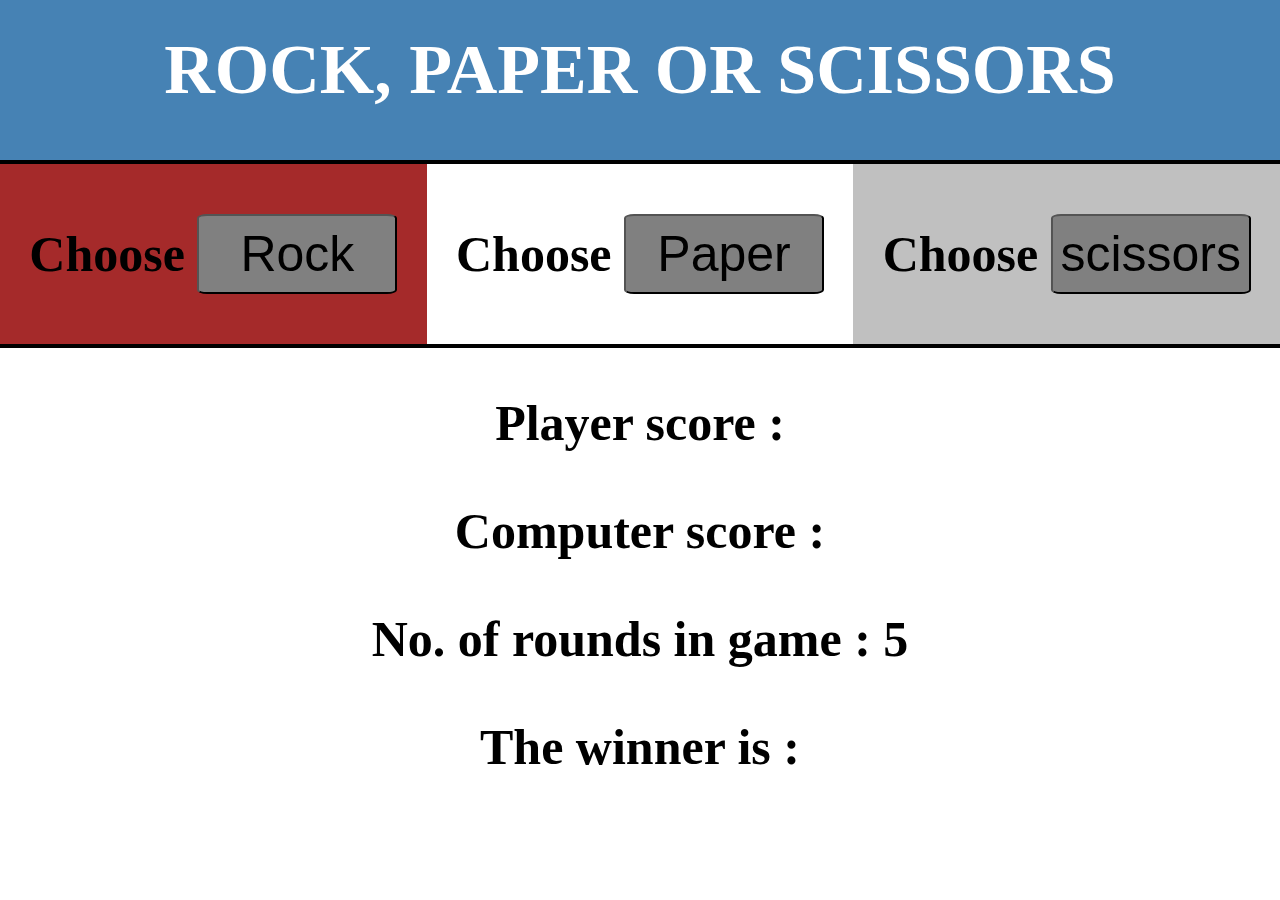
<file: index.html>
<!DOCTYPE html>
<html lang="en" dir="ltr">
  <head>
    <meta charset="utf-8">
    <link rel="stylesheet" href="style.css">
    <title>
      Rock
     </title>
  </head>
  <body>
    <h1> Rock, paper or scissors </h1>
    <hr>
    <div class="container">
        <div class="choices">
          <div class="rock">
            <h3> Choose <button id="rock">Rock </button></h3>
          </div>
          <div class="paper">
            <h3> Choose <button id="paper">Paper </button></h3>
          </div>
          <div class="scissors">
            <h3> Choose <button id="scissors">scissors</button></h3>
          </div>
        </div><hr>
    </div>
    <div class="scores">
       <h3>Player score : <span id="user-score"> </span></h3>
       <h3>Computer score : <span id="computer-score"> </span></h3>
       <h3> No. of rounds in game : 5<span id="total-rounds"> </span> </h3>
    </div>
<div class="result">
      <h3> The winner is : <span id="winner">    </span> </h3>
</div>


    <script>
  let userScore=0;
  let computerScore=0;
  let totalRounds=0;
  let playerSelection;
  // var playerSelection;
  // var computerSelection;
  var userScoreDisplay=document.getElementById("user-score");
  var computerScoreDisplay=document.getElementById("computer-score");
  var resultDisplay=document.querySelector("#winner");


  var rock_div = document.getElementById("rock");
  var paper_div = document.getElementById("paper");
  var scissors_div = document.getElementById("scissors");

  function win(userChoice,computerChoice){
  if (userScore===5){
  resultDisplay.innerHTML= "You!!";}
  else{userScore++;
  userScoreDisplay.innerHTML=userScore;
  computerScoreDisplay.innerHTML=computerScore;}
  }

  function lose(userChoice,computerChoice){
  if (computerScore===5){
    resultDisplay.innerHTML= "Computer!!";}
  else {computerScore++;
  userScoreDisplay.innerHTML=userScore;
  computerScoreDisplay.innerHTML=computerScore;}
  }

  function draw(userChoice,computerChoice){
  userScoreDisplay.innerHTML=userScore;
  computerScoreDisplay.innerHTML=computerScore;
  }





function game(playerSelection){
  const computerSelection=computerChoice();
  switch(playerSelection + computerSelection){
     case "rs":
     case "pr":
     case "sp":
        win(playerSelection,computerSelection);
        break;
     case "rp":
     case "ps":
     case "sr":
        lose(playerSelection,computerSelection);
        break;
     case "rr":
     case "pp":
     case "ss":
       draw(playerSelection,computerSelection);
        break;

                                    }
}


function user(playerSelection){
  rock_div.addEventListener("click", function(){
    game("r");
  });
  paper_div.addEventListener("click", function(){
    game("p");
  });
  scissors_div.addEventListener("click", function(){
    game("s");
  });
}

user();

function computerChoice() {
      let x= Math.floor(Math.random() * 3);
      if (x===0){
        return "r";
      }
      else if (x===1){
        return "p";
      }
      else {
        return "s";
      }
    }

//   function round(playerSelection){
//        computerSelection=computerChoice();
//        playerSelection=user();
//        // console.log(playerSelection);
//        // console.log(computerSelection);
// }
//       //  if (playerSelection===computerSelection){alert("This round is a tie");}
//       //  else if (playerSelection==="rock") { if (computerSelection==="paper"){alert("Paper defeats rock. Computer wins");}
//       //                             else if(computerSelection==="scissors"){alert("Rock defeats scissors. Player wins");}
//       //                             }
      //   else if (playerSelection==="paper") { if (computerSelection==="rock"){alert("Paper defeats rock. Player wins");}
      //                               else if (computerSelection==="scissors"){alert("Scissors defeats paper. Computer wins");}
      //                              }
      // else if (playerSelection==="scissors"){ if (computerSelection==="rock"){alert("Rock defeats scissors. Computer wins");}
      //                                else if (computerSelection==="paper"){alert("Scissors defeats paper. Player wins");}
      //                              }


 // round();

    </script>
  </body>
</html>
</file>
<file: style.css>
body{
  margin:0;
}

h1 {
  margin:0;
  text-align:center;
  text-transform: uppercase;
  background-color: steelblue;
  padding:30px;
  color:white;
  height:100px;
  font-size:70px;
}

h3{
  font-size:50px;
  text-align: center;
}

.container{
  background-color: #232323;
  height:180px;
}

.choices{
  display:flex;
  flex-direction:row;
}
.rock{
  background-color:brown;
  flex:1 1 auto;
}

.paper{
  background-color:white;
  flex:1 1 auto;
}

.scissors{
  background-color:silver;
  flex:1 1 auto;
}

button{
  font-size:50px;
  width:200px;
  height:80px;
  background-color:gray;
   border-radius:5%;
   outline:none;
   transition: all 0.4s;
}

button:hover{
  background-color: green;
  cursor:pointer;
}

hr{
  margin-top:0;
  margin-bottom:0;
  border:2px solid black;
  }
</file>
